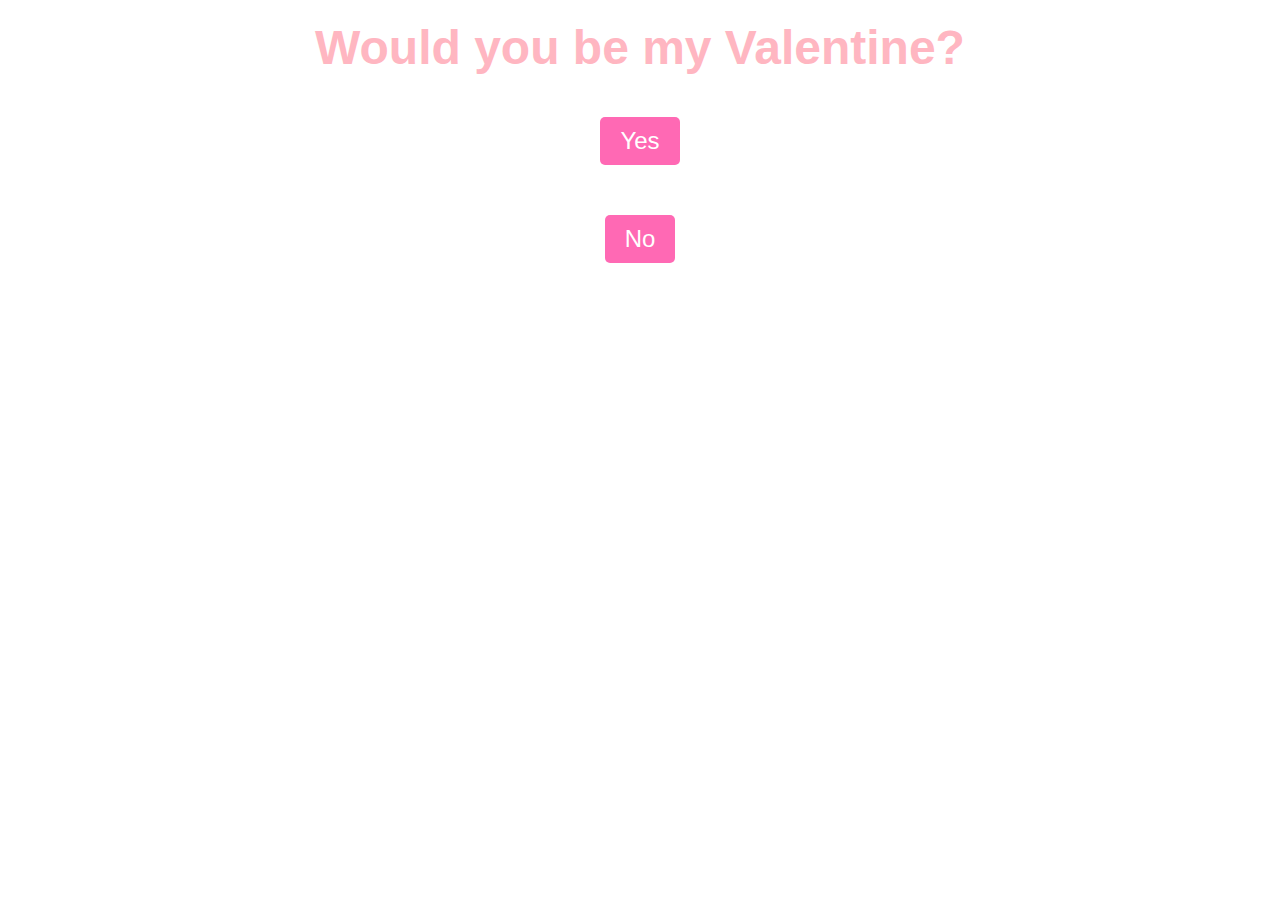
<file: index.html>
<!DOCTYPE html>
<html lang="en">
<head>
    <meta charset="UTF-8">
    <meta name="viewport" content="width=device-width, initial-scale=1.0">
    <title>Happy Valentine's Day</title>
    <link rel="stylesheet" href="style.css">
</head>
<body>
    <audio autoplay loop>
        <source src="https://github.com/user-attachments/assets/94890e5a-fd85-4685-a6aa-4d92a12c6c8a" type="audio/mp3">
    </audio>
    
    <h1>Would you be my Valentine?</h1>
    
    <!-- Bouton "Yes" derrière -->
    <div id="yes-button-container">
        <a href="page2.html" id="yes-button">
            <button>Yes</button>
        </a>
    </div>
    
    <!-- Bouton "No" au-dessus -->
    <div id="no-button-container">
        <button id="no-button">No</button>
    </div>
    
    <script>
        // Rendre le bouton "No" plus interactif
        document.getElementById("no-button").addEventListener("mouseover", function() {
            this.style.position = "absolute";
            this.style.left = Math.random() * 100 + "vw";
            this.style.top = Math.random() * 100 + "vh";
        });
    </script>
</body>
</html>
</file>
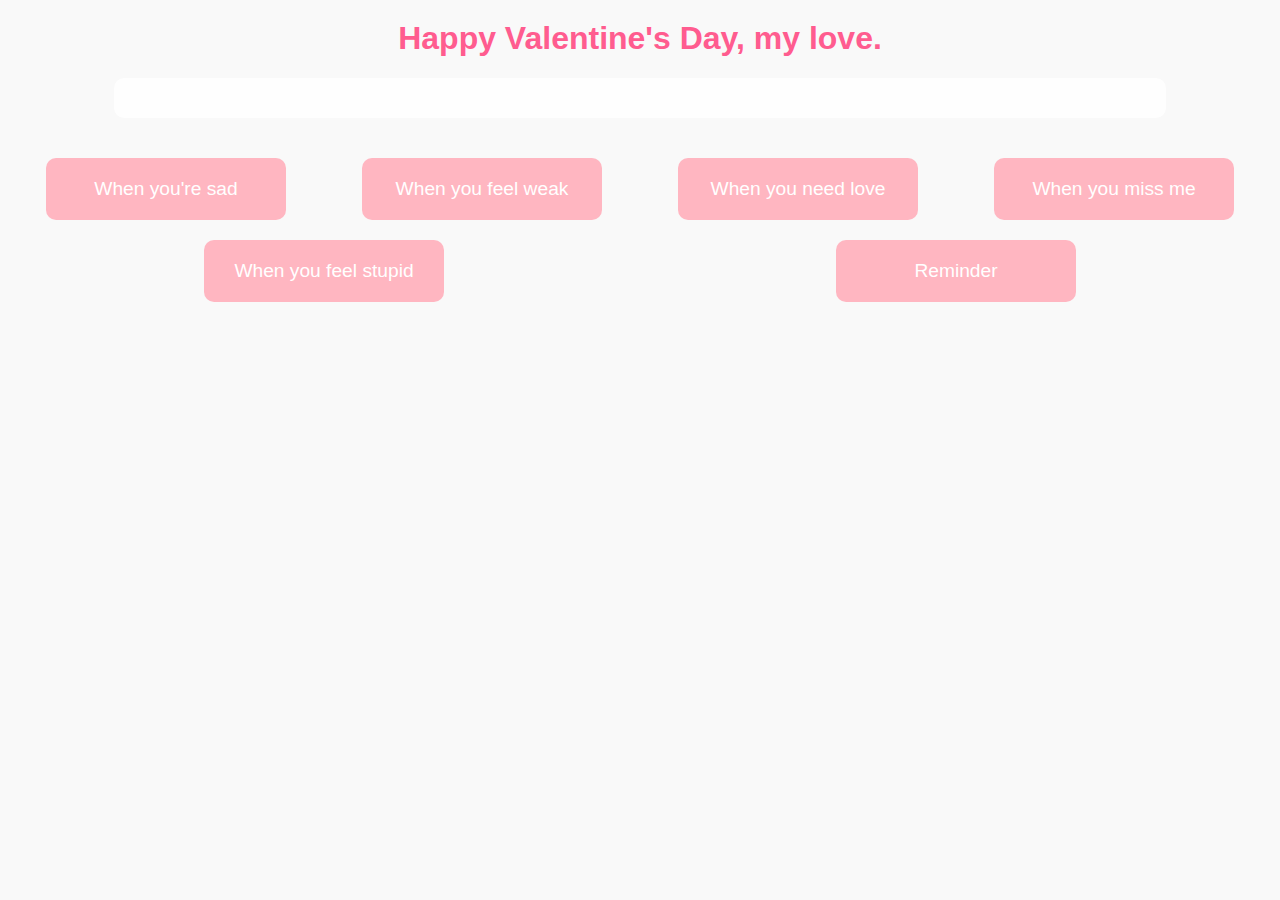
<file: page2.html>
<!DOCTYPE html>
<html lang="en">
<head>
    <meta charset="UTF-8">
    <meta name="viewport" content="width=device-width, initial-scale=1.0">
    <title>Happy Valentine's Day</title>
    <link rel="stylesheet" href="page2.css">
</head>
<body>
    <audio autoplay loop>
        <source src="https://github.com/user-attachments/assets/bff27303-33ee-4fbc-bc55-1cb372e6c4b5" type="audio/mp3">
    </audio>
    
    <h1>Happy Valentine's Day, my love.</h1>
    
    <div id="text-container"></div>

    <div class="letters">
        <div class="letter" onclick="showText('sad')">When you're sad</div>
        <div class="letter" onclick="showText('weak')">When you feel weak</div>
        <div class="letter" onclick="showText('love')">When you need love</div>
        <div class="letter" onclick="showText('miss')">When you miss me</div>
        <div class="letter" onclick="showText('stupid')">When you feel stupid</div>
        <div class="letter" onclick="showText('reminder')">Reminder</div>
    </div>

    <script>
        function showText(type) {
            const textContainer = document.getElementById("text-container");
            let message = "";

            if (type === "sad") {
                message = "I don’t know what you’re going through... but don’t forget that life still goes on.";
            } else if (type === "weak") {
                message = "I’m proud of you. (:";
            } else if (type === "love") {
                message = "The reason why I love you? There is no reason, I love you just the way you are.";
            } else if (type === "miss") {
                message = "I miss you so much, every single moment feels incomplete without you.";
            } else if (type === "stupid") {
                message = "WHY DID YOU CLICK ON THAT? YOU’RE NOT DUMB, AYO!";
            } else if (type === "reminder") {
                message = "You’re the only one that I want, I would never do anything to hurt you or risk losing what we have.";
            }

            textContainer.innerHTML = `<p>${message}</p>`;
        }
    </script>
</body>
</html>
</file>
<file: style.css>
body {
    font-family: Arial, sans-serif;
    text-align: center;
    padding: 0;
    margin: 0;
}

h1 {
    font-size: 3em;
    margin-top: 20px;
    color: #FFB6C1;
}

button {
    font-size: 1.5em;
    padding: 10px 20px;
    margin: 10px;
    background-color: #FF69B4;
    border: none;
    border-radius: 5px;
    color: white;
    cursor: pointer;
}

button:hover {
    background-color: #FF1493;
}

#yes-button-container, #no-button-container {
    margin-top: 30px;
    position: relative;
}

#yes-button {
    z-index: 0; /* Place le bouton "Yes" derrière */
}

#no-button-container {
    z-index: 1; /* Place le bouton "No" devant */
}

#no-button {
    position: relative;
    z-index: 2; /* Assure que le bouton "No" soit au-dessus */
}
</file>
<file: page2.css>
body {
    font-family: Arial, sans-serif;
    background-color: #f9f9f9;
    text-align: center;
}

h1 {
    color: #ff5c8f;
    margin-top: 20px;
}

.letters {
    display: flex;
    justify-content: space-around;
    margin-top: 30px;
    flex-wrap: wrap;
}

.letter {
    background-color: #ffb6c1;
    padding: 20px;
    margin: 10px;
    font-size: 1.2em;
    color: #fff;
    border-radius: 10px;
    cursor: pointer;
    transition: transform 0.3s ease;
    width: 200px;
}

.letter:hover {
    transform: scale(1.1);
}

#text-container {
    margin-top: 20px;
    padding: 20px;
    background-color: rgba(255, 255, 255, 0.8);
    font-size: 1.2em;
    color: black;
    border-radius: 10px;
    width: 80%;
    margin-left: auto;
    margin-right: auto;
    text-align: left;
}
</file>
